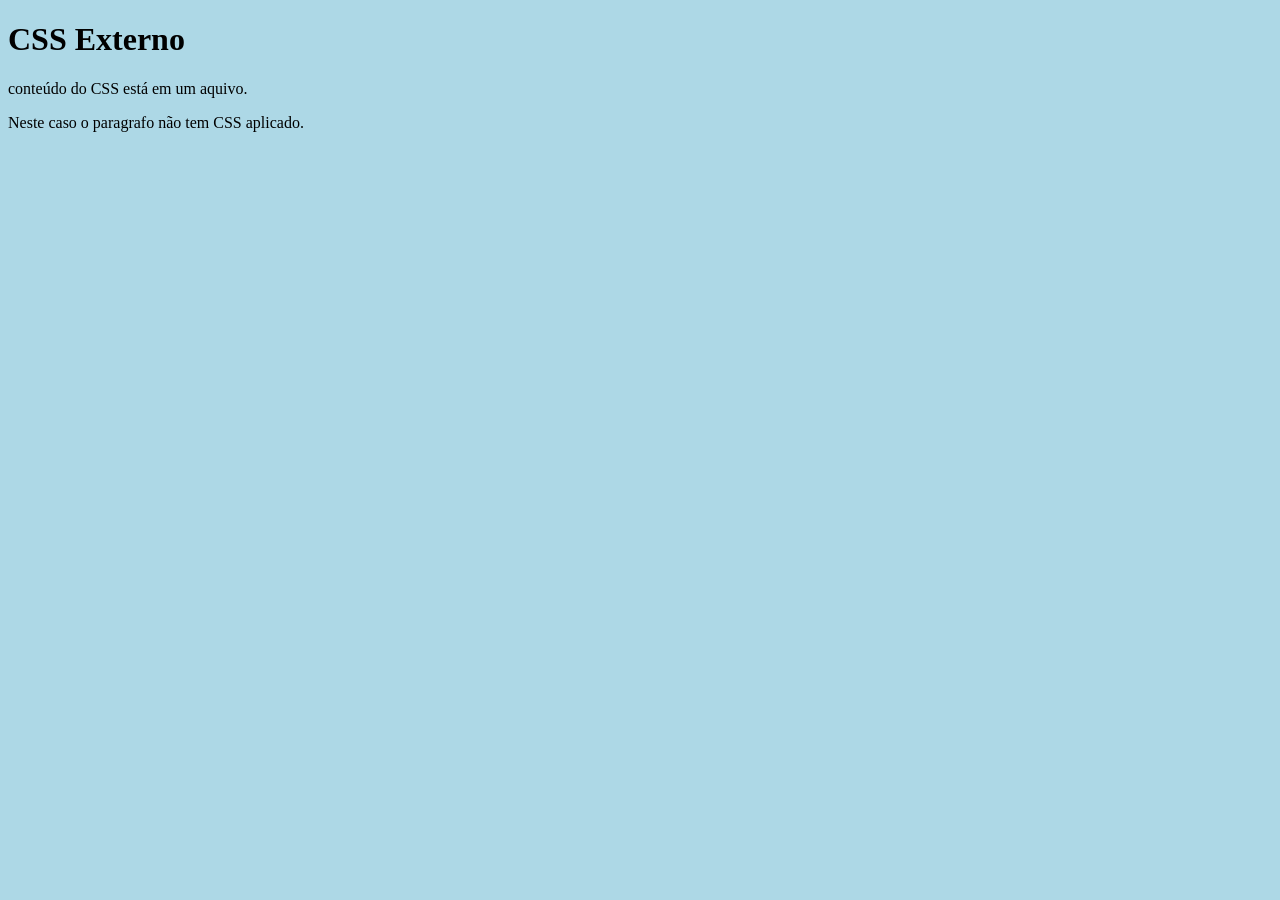
<file: S1_AT3_R1_LIMA/CSSExterno.html>
<!DOCTYPE html>
<html lang="pt-BR">
<head>
    <meta charset="UTF-8">
    <meta name="viewport" content="width=device-width, initial-scale=1.0">
    <meta name="description" content="Página com estilo CSS externo">
    <meta http-equiv="X-UA-Compatible" content="ie=edge">
    <title>CSS Externo</title>

    <!-- Descrição do estilo CSS externo -->
    <link rel="stylesheet" href="style.css">

</head>
<body>
    <h1>CSS Externo</h1>
        <p>conteúdo do CSS está em um aquivo.</p>
        <p>Neste caso o paragrafo não tem CSS aplicado.</p>
    
</body>
</html>
</file>
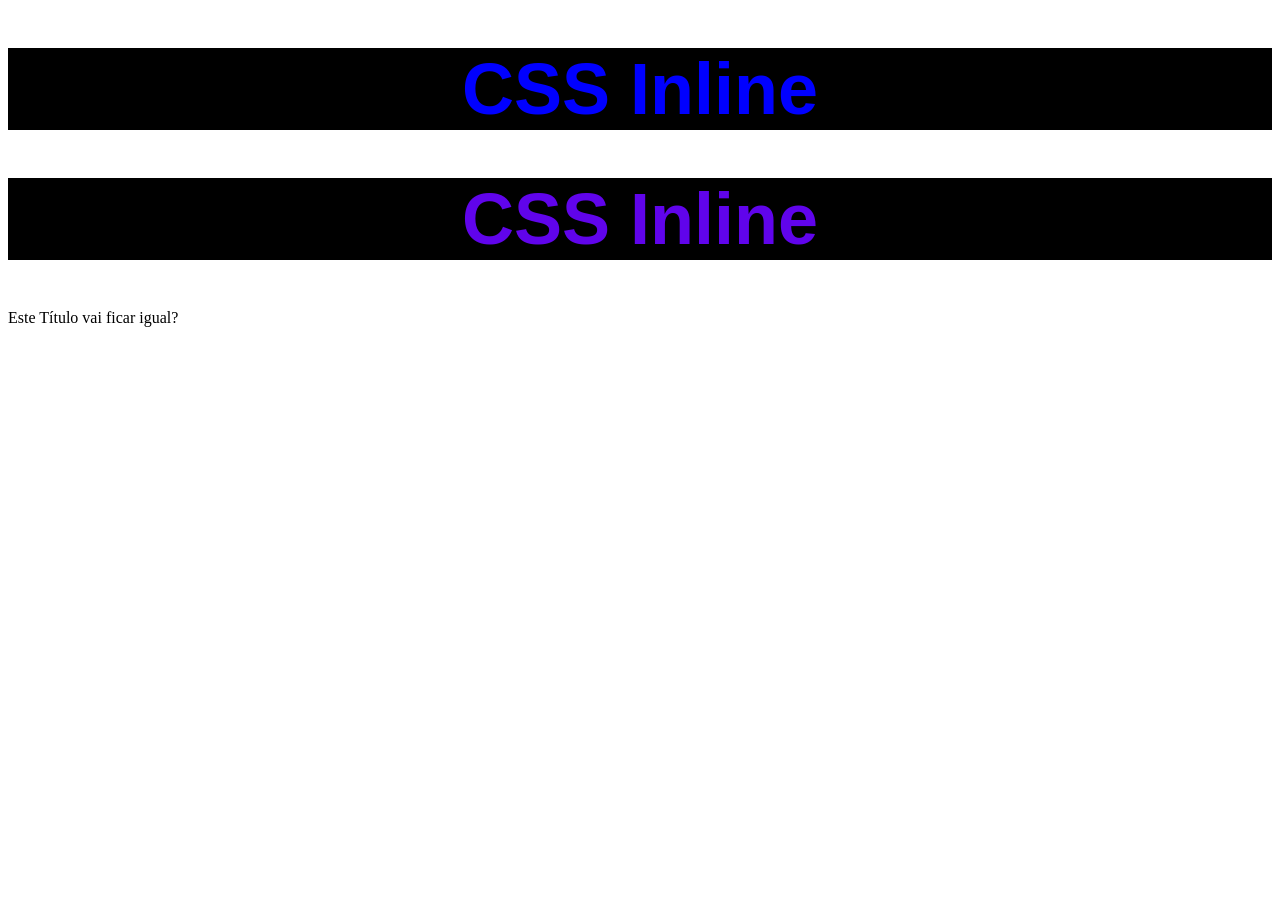
<file: S1_AT3_R1_LIMA/CSSInLine.html>
<!DOCTYPE html>
<html lang="pt-BR">

<head>
    <meta charset="UTF-8">
    <meta name="viewport" content="width=device-width, initial-scale=1.0">
    <meta http-equiv="X-UA-Compatible" content="ie=edge">
    <title>CSS_Inline</title>
</head>

<body>
    <!-- Declaração do CSS Inline -->
    <h1
        style="color: blue; background-color: black; font-family: Impact, Haettenschweiler, 'Arial Narrow Bold', sans-serif; font-size: 72px; text-align: center;">
        CSS Inline</h1>
    <h1
        style="color: rgb(96, 4, 235); background-color: black; font-family: Arial, sans-serif; font-size: 72px; text-align: center;"> CSS Inline</h1>
        Este Título vai ficar igual? </h1>
</body>

</html>
</file>
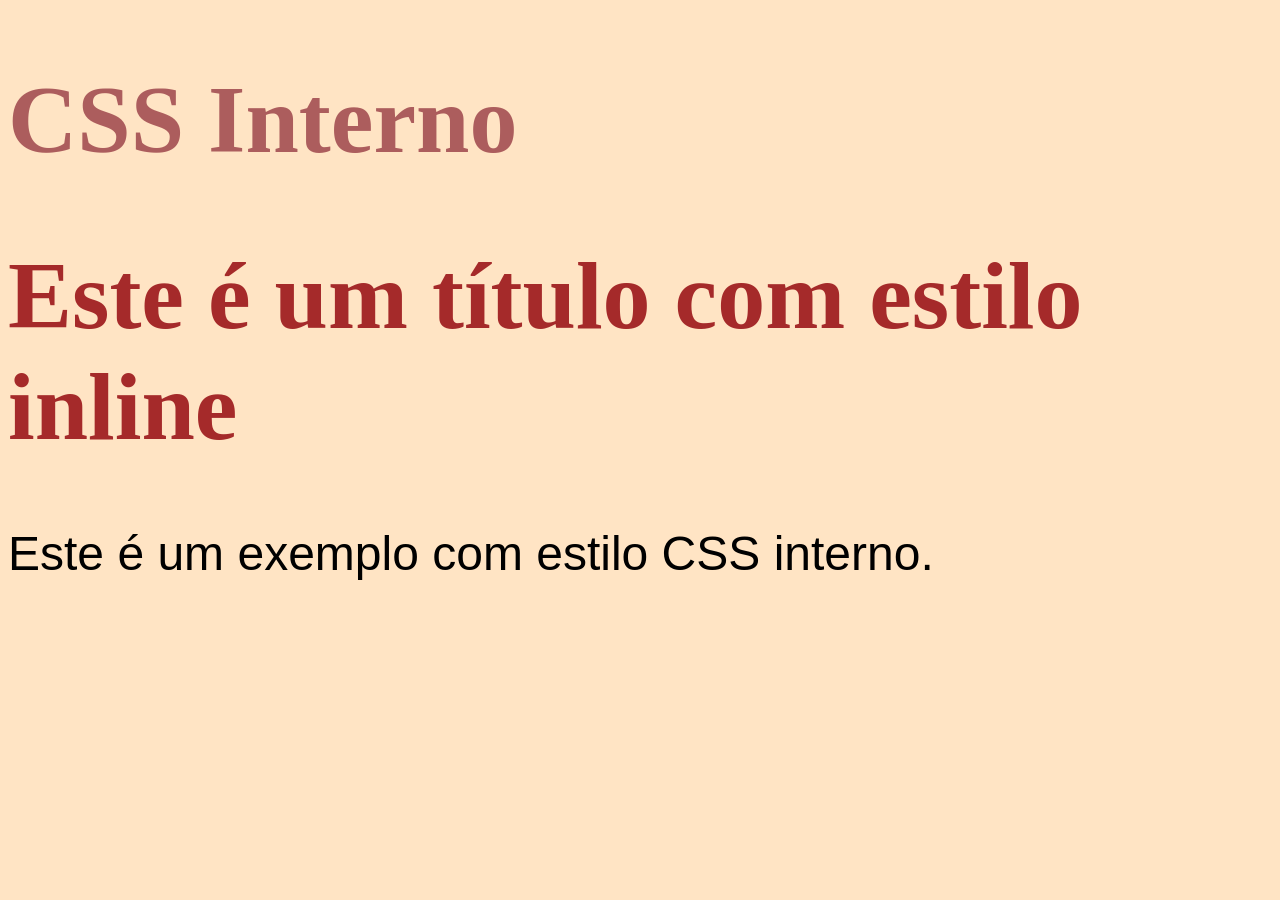
<file: S1_AT3_R1_LIMA/CSSInterno.html>
<!DOCTYPE html>
<html lang="pt-BR">
<head>
    <meta charset="UTF-8">
    <meta name="viewport" content="width=device-width, initial-scale=1.0">
    <meta name="description" content="Página com estilo CSS inline">
    <meta http-equiv="X-UA-Compatible" content="ie=edge">
    <title>CSS Interno</title>
    <style>
        body {
            background-color: bisque;
            font-size: 48px;
            font-family: Arial, Helvetica, sans-serif;
        }
        h1 {
            color: rgb(172, 93, 93);
            font-family: 'Times New Roman', Times, serif;
        }
        p {
            color: rgb;
        }
    </style>
</head>

<body>
    <h1>CSS Interno</h1>
    <h1 style="color: brown;">Este é um título com estilo inline</h1>
    <div>
        <p>Este é um exemplo com estilo CSS interno.</p>
    </div>

</body>
</html>
</file>
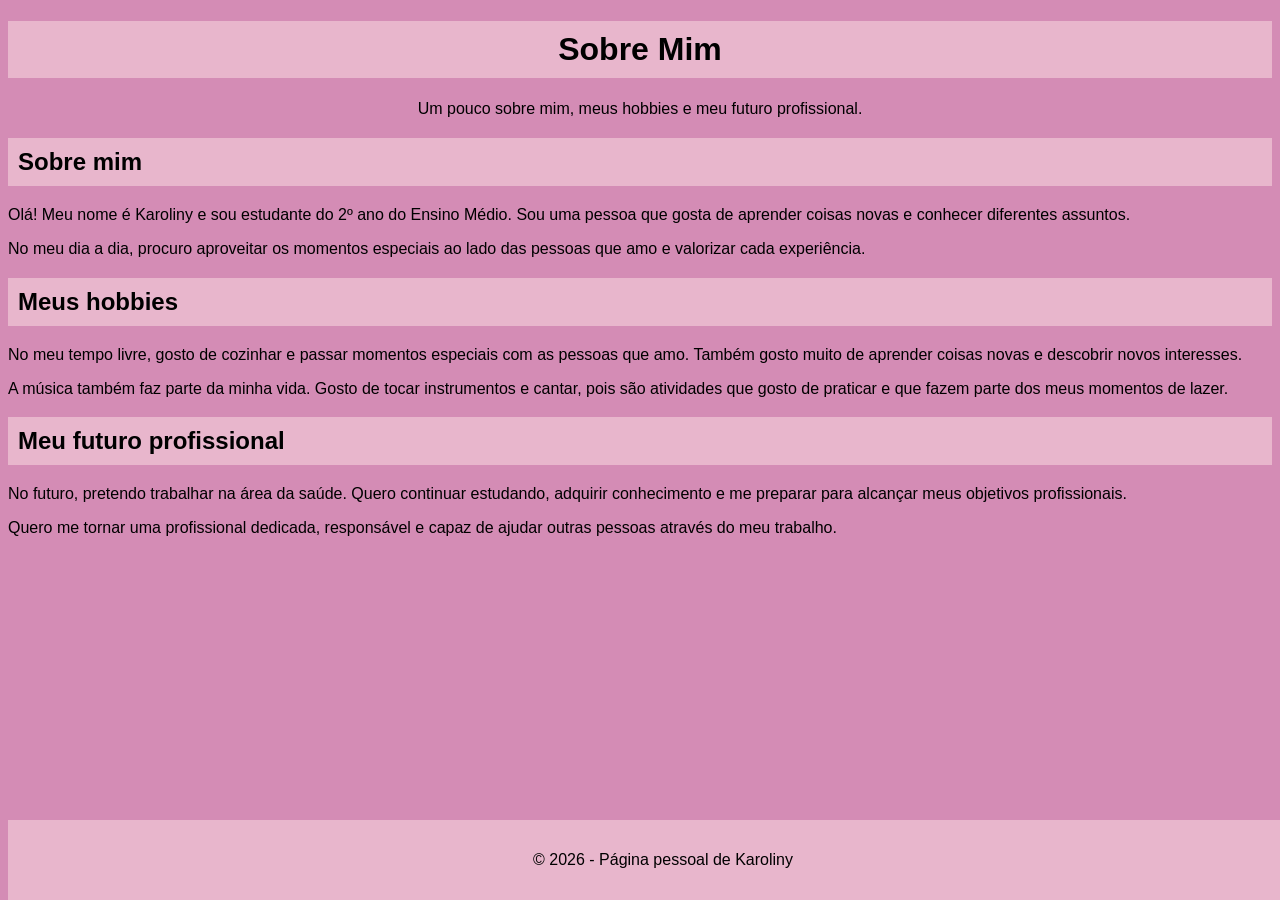
<file: S1_AT3_R1_LIMA/Maldicao.html>
<!DOCTYPE html>
<html lang="pt-BR">

<head>
    <meta charset="UTF-8">
    <meta name="viewport" content="width=device-width, initial-scale=1.0">

    <title>Sobre Mim - Karoliny</title>

    <style>
        footer {
            background-color: #e8b6cc;
            color: white;
            text-align: center;
            padding: 15px;
        }
                body {
            background-color: rgb(212, 140, 181);
            font-size: 16px;
            font-family: Arial, Helvetica, sans-serif;
        }
        h1, h2, h3 {
    background-color: #e8b6cc;
    padding: 10px;
}
    </style>
</head>

<body>

    <!--
        Comentário reflexivo:
        Nesta página foram utilizadas tags semânticas do HTML, como
        <header>, <main>, <section> e <footer>. Essas tags ajudam a
        organizar o conteúdo de forma lógica e facilitam a compreensão
        da estrutura da página.

        O <header> foi utilizado para apresentar o título da página.
        As tags <section> foram utilizadas para separar os conteúdos
        em diferentes assuntos, deixando a página mais organizada.

        Os títulos <h1> e <h2> foram utilizados para criar uma hierarquia
        de informações, facilitando a leitura e a navegação por leitores
        de tela.

        O <footer> foi utilizado para apresentar a informação final da
        página. O uso de elementos semânticos contribui para uma página
        mais clara, organizada e acessível.
    -->

    <header>
        <h1><center>Sobre Mim</center></h1>
        <p><center>Um pouco sobre mim, meus hobbies e meu futuro profissional.</center></p>
    </header>

    <main>

        <section>
            <h2>Sobre mim</h2>

            <p>
                Olá! Meu nome é Karoliny e sou estudante do 2º ano do
                Ensino Médio. Sou uma pessoa que gosta de aprender coisas
                novas e conhecer diferentes assuntos.
            </p>

            <p>
                No meu dia a dia, procuro aproveitar os momentos especiais
                ao lado das pessoas que amo e valorizar cada experiência.
            </p>
        </section>

        <section>
            <h2>Meus hobbies</h2>

            <p>
                No meu tempo livre, gosto de cozinhar e passar momentos
                especiais com as pessoas que amo. Também gosto muito de
                aprender coisas novas e descobrir novos interesses.
            </p>

            <p>
                A música também faz parte da minha vida. Gosto de tocar
                instrumentos e cantar, pois são atividades que gosto de
                praticar e que fazem parte dos meus momentos de lazer.
            </p>
        </section>

        <section>
            <h2>Meu futuro profissional</h2>

            <p>
                No futuro, pretendo trabalhar na área da saúde. Quero
                continuar estudando, adquirir conhecimento e me preparar
                para alcançar meus objetivos profissionais.
            </p>

            <p>
                Quero me tornar uma profissional dedicada, responsável
                e capaz de ajudar outras pessoas através do meu trabalho.
            </p>
        </section>

    </main>

    <footer style="position: fixed; bottom: 0; width: 100%; color: #000; text-align: center;">
        <p>&copy; 2026 - Página pessoal de Karoliny</p>
    </footer>

</body>

</html>
</file>
<file: S1_AT3_R1_LIMA/style.css>
body{
    font-family: cursive;
    background-color: lightblue;
}
.título_h1, #paragrafo{
    color: black;
    font-size: 36px;
    text-align: left;
}
</file>
